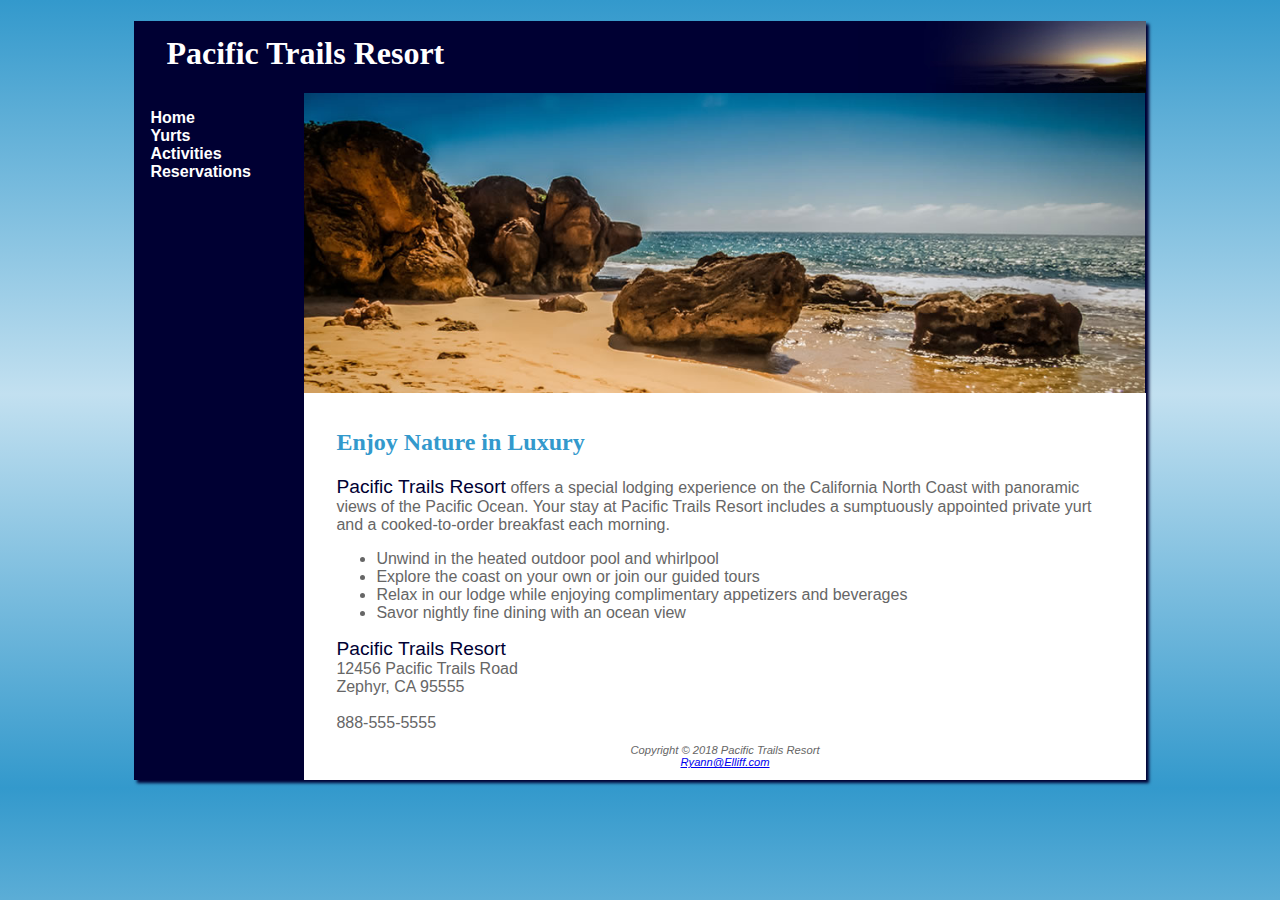
<file: index.html>
<!DOCTYPE html>
<html lang="en">
<head>
<title>Pacific Trails Resort</title>
<meta charset="utf-8">
<meta name="viewport" content="width=device-width, initial-scale=1.0">
<link rel="stylesheet" href="pacific.css">
</head>
<body>
<div id="wrapper">
<header>
<h1>Pacific Trails Resort</h1>
</header>
<nav>
<ul>
  <li><a href="index.html">Home</a></li>
  <li><a href="yurts.html">Yurts</a></li>
  <li><a href="activities.html">Activities</a></li>
  <li><a href="reservations.html">Reservations</a></li>
</ul>
</nav>
<div id="homehero">
</div>
<main>
<h2>Enjoy Nature in Luxury</h2>
<p><span class="resort">Pacific Trails Resort</span> offers a special lodging experience on the California North
Coast with panoramic views of the Pacific Ocean. Your stay at Pacific Trails Resort includes a sumptuously appointed private yurt and a cooked-to-order breakfast each morning.</p>
<ul>
  <li>Unwind in the heated outdoor pool and whirlpool</li>
  <li>Explore the coast on your own or join our guided tours</li>
  <li>Relax in our lodge while enjoying complimentary appetizers and beverages</li>
  <li>Savor nightly fine dining with an ocean view</li>
</ul>
<div>
<span class="resort">Pacific Trails Resort</span><br>
12456 Pacific Trails Road<br>
Zephyr, CA 95555<br><br>
<a id="mobile" href="tel:888-555-5555"> 888-555-5555</a> <span id="desktop"> 888-555-5555 </span><br>
</div>
</main>
<footer>
Copyright &copy; 2018 Pacific Trails Resort<br>
<a href="mailto:Ryann@Elliff.com">Ryann@Elliff.com</a>
</footer>
</div>
</body>
</html>
</file>
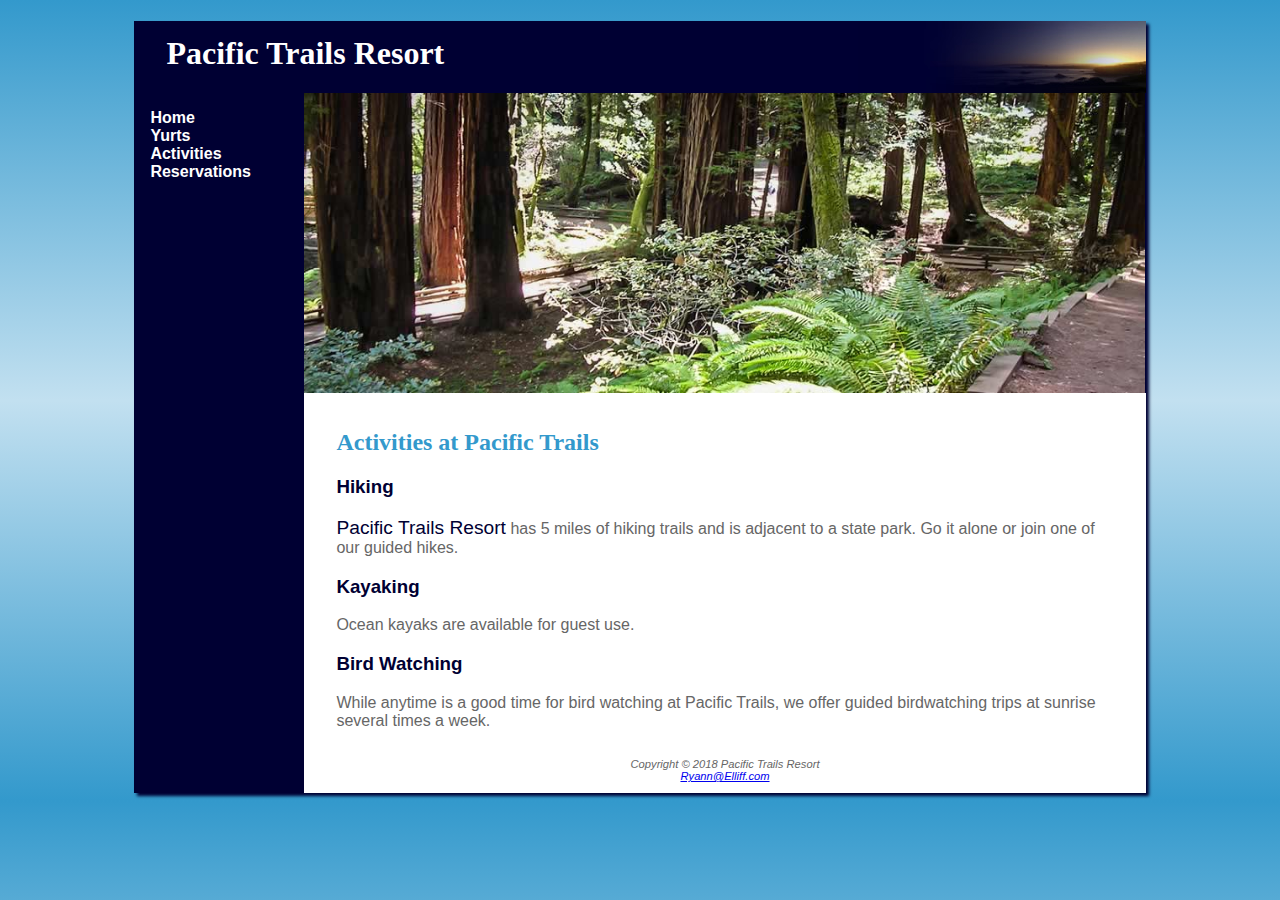
<file: activities.html>
<!DOCTYPE html>
<html lang="en">
<head>
<title>Pacific Trails Resort :: Activities</title>
<meta charset="utf-8">
<meta name="viewport" content="width=device-width, initial-scale=1.0">
<link rel="stylesheet" href="pacific.css">
</head>
<body>
<div id="wrapper">
<header>
<h1>Pacific Trails Resort</h1>
</header>
<nav>
<ul>
  <li><a href="index.html">Home</a></li>
  <li><a href="yurts.html">Yurts</a></li>
  <li><a href="activities.html">Activities</a></li>
  <li><a href="reservations.html">Reservations</a></li>
</ul>
</nav>
<div id="trailhero">
</div>
<main>
<h2>Activities at Pacific Trails</h2>
  <h3>Hiking</h3>
    <p><span class="resort">Pacific Trails Resort</span> has 5 miles of hiking trails and is adjacent to a state park. Go it alone or join one of our guided hikes.</p>
  <h3>Kayaking</h3>
    <p>Ocean kayaks are available for guest use.</p>
  <h3>Bird Watching</h3>
    <p>While anytime is a good time for bird watching at Pacific Trails, we offer guided birdwatching trips at sunrise several times a week.</p>
</main>
<footer>
Copyright &copy; 2018 Pacific Trails Resort<br>
<a href="mailto:Ryann@Elliff.com">Ryann@Elliff.com</a>
</footer>
</div>
</body>
</html>
</file>
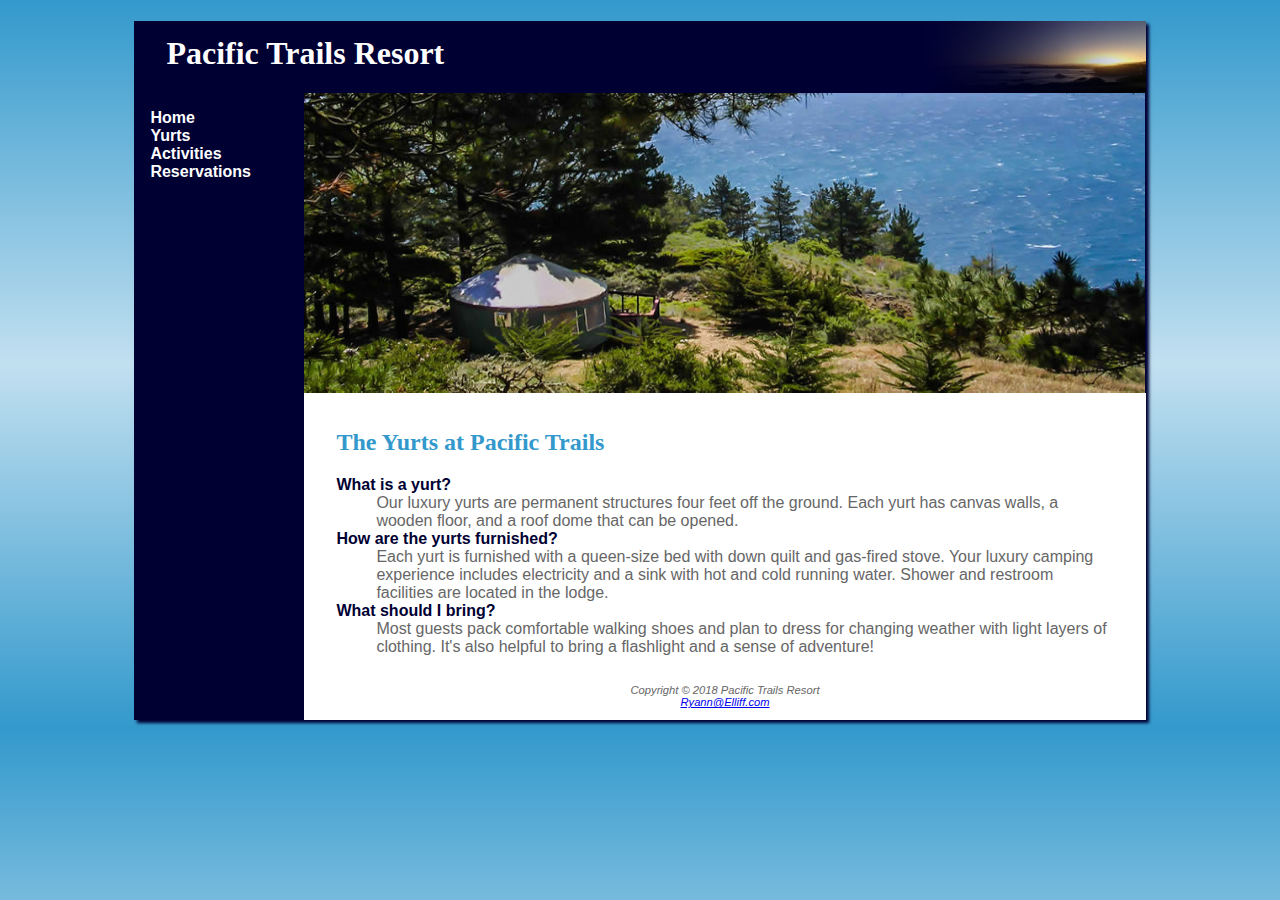
<file: yurts.html>
<!DOCTYPE html>
<html lang="en">
<head>
<title>Pacific Trails Resort :: Yurts</title>
<meta charset="utf-8">
<meta name="viewport" content="width=device-width, initial-scale=1.0">
<link rel="stylesheet" href="pacific.css">
</head>
<body>
<div id="wrapper">
<header>
<h1>Pacific Trails Resort</h1>
</header>
<nav>
<ul>
  <li><a href="index.html">Home</a></li>
  <li><a href="yurts.html">Yurts</a></li>
  <li><a href="activities.html">Activities</a></li>
  <li><a href="reservations.html">Reservations</a></li>
</ul>
</nav>
<div id="yurthero">
</div>
<main>
<h2>The Yurts at Pacific Trails</h2>
<dl>
<dt><strong>What is a yurt?</strong></dt>
<dd>Our luxury yurts are permanent structures four feet off the ground. Each yurt has
canvas walls, a wooden floor, and a roof dome that can be opened.</dd>
<dt><strong>How are the yurts furnished?</strong></dt>
<dd>Each yurt is furnished with a queen-size bed with down quilt and gas-fired stove.
Your luxury camping experience includes electricity and a sink with hot and
cold running water. Shower and restroom facilities are located in the lodge.</dd>
<dt><strong>What should I bring?</strong></dt>
<dd>Most guests pack comfortable walking shoes and plan to dress for changing weather with light layers of clothing. It&#39;s also helpful to bring a flashlight and a sense of adventure!</dd>
</dl>
</main>
<footer>
Copyright &copy; 2018 Pacific Trails Resort<br>
<a href="mailto:Ryann@Elliff.com">Ryann@Elliff.com</a>
</footer>
</div>
</body>
</html>
</file>
<file: pacific.css>
* { box-sizing: border-box; }
header, nav, main, footer { display: block; }
body { background-color: #3399CC;
      color: #666666;
	  font-family: Verdana, Arial, sans-serif;
	  background-image: linear-gradient(to bottom, #3399CC,  #C2E0F0, #3399CC);
}
header { background-color: #000033;
         color: #FFFFFF;
		 font-family: Georgia, serif;
}
h1 { line-height: 200%;
     background-image: url(sunset.jpg);
     background-repeat: no-repeat;
     background-position: right;
     padding-left: 1em;
     height: 72px;
	 margin-bottom: 0;
}
nav { font-weight: bold;
      padding: 0;
	  float: left;
	  width: 160px;
}
nav ul { list-style-type: none;
      padding-left: 1em;
}

nav a { text-decoration: none; }
nav a:link { color: #FFFFFF; }
nav a:visited { color: #C2E0F0; }
nav a:hover { color: #CCCCCC; }
h2 { color: #3399CC;
     font-family: Georgia, serif;
}
h3 { color: #000033; }
dt { color: #000033;
   font-weight: bold;
}
.resort { color: #000033;
          font-size: 1.2em;
}
footer { font-size: .70em;
         font-style: italic;
		 text-align: center;
		 padding: 1em;
		 background-color: #FFFFFF;
		 margin-left: 170px;
}
main { padding-left: 2em;
      padding-right: 2em;
	  padding-bottom: 1px;
	  padding-top: 1em;
	  background-color: #FFFFFF;
	  margin-left: 170px;
	  display: block;
}
#homehero { height: 300px;
           background-image: url(coast.jpg);
		   background-size: 100% 100%;
		   background-repeat: no-repeat;
		   margin-left: 170px;

}
#yurthero { height: 300px;
           background-image: url(yurt.jpg);
		   background-size: 100% 100%;
		   background-repeat: no-repeat;
		   margin-left: 170px;

}
#trailhero { height: 300px;
           background-image: url(trail.jpg);
		   background-size: 100% 100%;
		   background-repeat: no-repeat;
		   margin-left: 170px;

}

#wrapper { width: 80%;
          margin-left: auto;
		  margin-right: auto;
		  background-color: #000033;
		  min-width: 700px;
		  max-width: 1024px;
		  box-shadow: 3px 3px 3px #000033;
}

#mobile{display:none;}
#desktop{display:inline;}

@media only screen and (max-width: 1024px;){
  body{margin: 0;
      padding: 0;
      background-image: none;}
   #wrapper{ width: auto;
            min-width: 0;
            margin: 0;
            box-shadow: none;}
  h1{ margin: 0;}
  nav{float: none;
      width: auto;
      padding-top: 0.01em;
      padding-bottom: 0.01em;
      padding-left: 1em;
      padding-right: 1em;}
  nav li{display: inline-block;}
  nav a{ padding-right: 2em;}
  main{padding: 1em;
      margin-left: 0;
      font-size: 90%;}
  footer{margin: 0;}

  #homehero { height: 300px;
             background-image: url(coast.jpg);
  		       background-size: 100% 100%;
  		       background-repeat: no-repeat;
  		       margin-left: 0;
  }
  #yurthero { height: 300px;
             background-image: url(yurt.jpg);
  		       background-size: 100% 100%;
  		       background-repeat: no-repeat;
  		       margin-left: 0;

  }
  #trailhero { height: 300px;
             background-image: url(trail.jpg);
  		       background-size: 100% 100%;
  		       background-repeat: no-repeat;
  		       margin-left: 0;

  }

}

@media only all and (max-width: 768px){
  h1{height: 100%;
    font-size: 1.5em;
    padding-left: 0.3em;}
  nav{padding:0;
  }
  nav a{display: block;
        padding: 0.2em;
        font-size: 1.1em;
        border-bottom: 1px;
        border-color: #330000;
      }
  nav ul{margin: 0;
        padding: 0;
      }
  nav li{display: block;
        margin: 0;
        padding: 0;
      }
  main{ padding-top: 0.1em;
        padding-right: 0.6em;
        padding-bottom: 0.1em;
        padding-left: 0.4em;
      }
  #homehero { height: 300px;
              background-image: url(coast.jpg);
              background-size: 100% 100%;
              background-repeat: no-repeat;
              margin-left: 0;
              display: none;
        }
  #yurthero { height: 300px;
              background-image: url(yurt.jpg);
              background-size: 100% 100%;
              background-repeat: no-repeat;
              margin-left: 0;
              display: none;

        }
  #trailhero { height: 300px;
              background-image: url(trail.jpg);
              background-size: 100% 100%;
              background-repeat: no-repeat;
              margin-left: 0;
              display: none;
        }
  footer{ padding: 0;}

  #mobile{ display: inline;}
  #desktop{display: none;}
}
</file>
